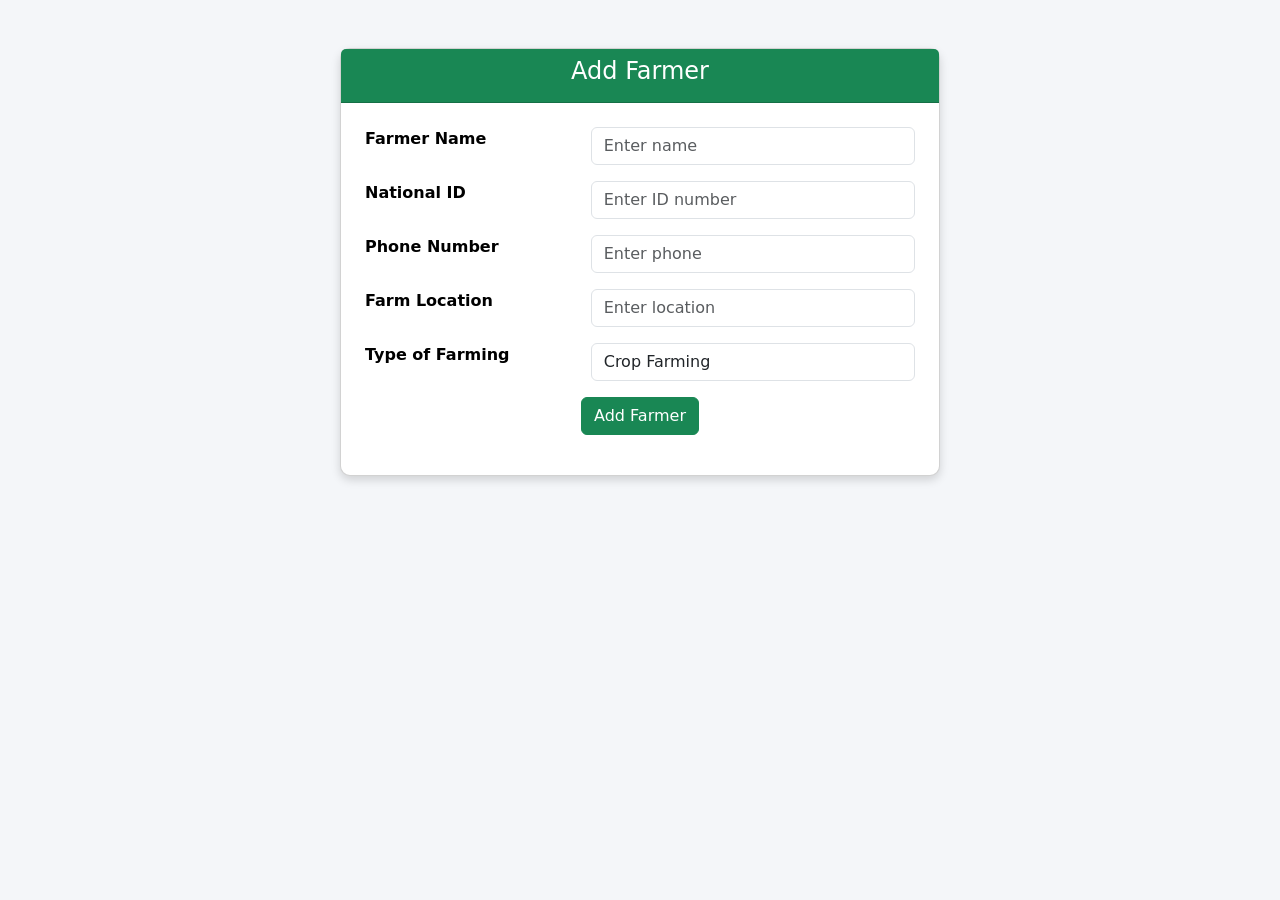
<file: addFarmer.html>
<!DOCTYPE html>
<html lang="en">
<head>
    <meta charset="UTF-8">
    <title>Add Farmer</title>

    <link
      href="https://cdn.jsdelivr.net/npm/bootstrap@5.3.2/dist/css/bootstrap.min.css"
      rel="stylesheet"
    >

    <link rel="stylesheet" href="farmer.css">
</head>
<body>

<div class="container mt-5">
    <div class="card farmer-card">
        <div class="card-header text-center bg-success text-white">
            <h4>Add Farmer</h4>
        </div>

        <div class="card-body">
            <form>
                <table class="table table-borderless">
                    <tr>
                        <td><label>Farmer Name</label></td>
                        <td><input type="text" class="form-control" placeholder="Enter name"></td>
                    </tr>

                    <tr>
                        <td><label>National ID</label></td>
                        <td><input type="text" class="form-control" placeholder="Enter ID number"></td>
                    </tr>

                    <tr>
                        <td><label>Phone Number</label></td>
                        <td><input type="tel" class="form-control" placeholder="Enter phone"></td>
                    </tr>

                    <tr>
                        <td><label>Farm Location</label></td>
                        <td><input type="text" class="form-control" placeholder="Enter location"></td>
                    </tr>

                    <tr>
                        <td><label>Type of Farming</label></td>
                        <td>
                            <select class="form-control">
                                <option>Crop Farming</option>
                                <option>Livestock Farming</option>
                                <option>Mixed Farming</option>
                            </select>
                        </td>
                    </tr>

                    <tr>
                        <td colspan="2" class="text-center">
                            <button type="submit" class="btn btn-success">
                                Add Farmer
                            </button>
                        </td>
                    </tr>
                </table>
            </form>
        </div>
    </div>
</div>

</body>
</html>
</file>
<file: farmer.css>
body {
    background-color: #f4f6f9;
}

.farmer-card {
    max-width: 600px;
    margin: auto;
    box-shadow: 0 4px 10px rgba(0, 0, 0, 0.15);
    border-radius: 10px;
}

label {
    font-weight: bold;
}
</file>
